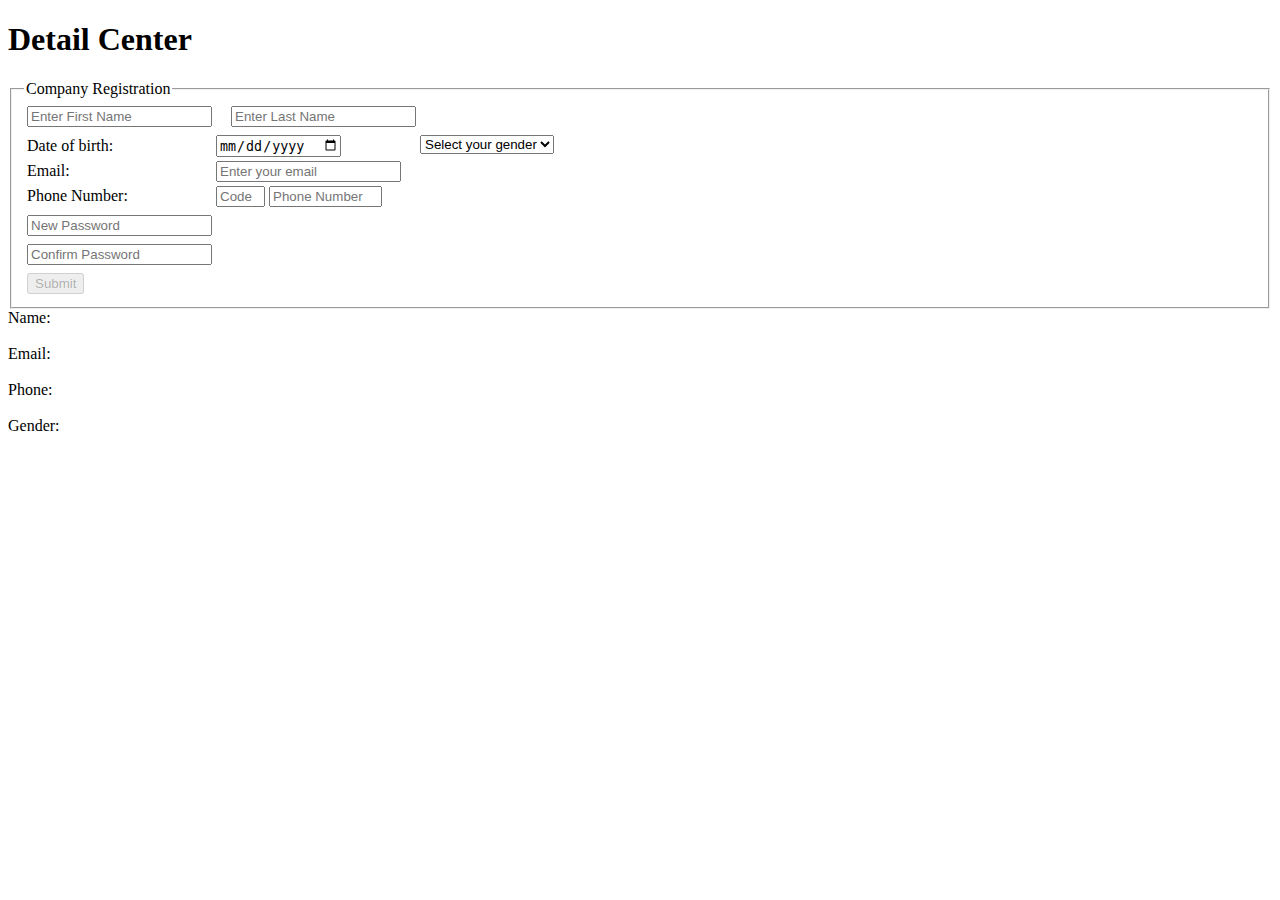
<file: index.html>
<!DOCTYPE html>
<html lang="en">
  <head>
    <meta charset="UTF-8" />
    <meta name="viewport" content="width=device-width, initial-scale=1.0" />
    <title>Registration</title>
    <link rel="stylesheet" href="style.css" />
  </head>
  <body>
    <h1>Detail Center</h1>
    <fieldset>
      <legend>Company Registration</legend>
      <form name="theform">
        <table>
          <tr>
            <td>
              <input
                type="text"
                id="fname"
                placeholder="Enter First Name"
                pattern=".{3,}"
                oninput="pre()"
                required
              />
            </td>
            <td class="mrl">
              <input
                type="text"
                id="lname"
                class="mrl1"
                pattern=".{3,}"
                oninput="pree()"
                placeholder="Enter Last Name"
              />
            </td>
          </tr>
          <tr id="errors">
            <td>
              <div id="erfn">Please enter more than 2 characters</div>
            </td>
            <td>
              <div class="mrl1" id="erln">
                Please enter more than 2 characters
              </div>
            </td>
          </tr>

          <tr>
            <td><label>Date of birth:</label></td>
            <td>
              <input
                type="date"
                id="dob"
                placeholder="Date of Birth"
                required
              />
            </td>
            <td colspan="3" style="display: flex">
              <select id="gend" required>
                <option disabled selected value="">Select your gender</option>
                <option value="Male">Male</option>
                <option value="Female">Female</option>
                <option value="Other">Others</option>
              </select>
            </td>
          </tr>
          <tr>
            <td>Email:</td>
            <td>
              <input
                type="email"
                placeholder="Enter your email"
                name="email"
                class="email"
                id="email"
                pattern="[a-z0-9]+@gmail.com"
                required
              />
              <div><p>Please enter your email correctly</p></div>
            </td>
          </tr>
          <tr>
            <td>Phone Number:</td>
            <td>
              <input
                type="tel"
                pattern="^\+\d{1,3}"
                id="code"
                size="3"
                placeholder="Code"
                required
              />
              <input
                type="tel"
                id="teleNum"
                placeholder="Phone Number"
                maxlength="10"
                size="11"
                oninput="nc()"
                required
              />
            </td>
          </tr>
          <tr id="errors">
            <td></td>
            <td>
              <div id="erpn"><p>Please check your number</p></div>
            </td>
          </tr>
          <tr>
            <td>
              <input
                type="password"
                pattern=".{6,}"
                placeholder="New Password"
                id="pass"
                class="password"
                oninput="pc()"
                onKeyup="checkform()"
                required
              />
            </td>
          </tr>
          <tr id="errors">
            <td>
              <div id="erps"><p>Please enter atleast 6 characters</p></div>
            </td>
          </tr>
          <tr>
            <td>
              <input
                type="password"
                pattern=".{6,}"
                placeholder="Confirm Password"
                id="confPass"
                class="password"
                onKeyup="checkform()"
                required
              />
            </td>
          </tr>
          <tr id="errors">
            <td>
              <div id="ercp"><p>Password not matching</p></div>
            </td>
          </tr>
          <tr>
            <td colspan="6">
              <input
                type="submit"
                name="submit"
                id="sub"
                onclick="chkr()"
                disabled="disabled"
              />
            </td>
          </tr>
        </table>
      </form>
    </fieldset>
    <label>Name:</label><span id="fullname"></span><br /><br />
    <label>Email:</label><span id="mail"></span><br /><br />
    <label>Phone:</label><span id="phone"></span><br /><br />
    <label>Gender:</label><span id="gen"></span><br /><br />

    <script>
      let pno = document.getElementById("teleNum");
      let fn = document.getElementById("fname");
      let ln = document.getElementById("lname");
      let em = document.getElementById("email");
      let co = document.getElementById("code");
      let pn = document.getElementById("teleNum");
      let g = document.getElementById("gend");
      let pas = document.getElementById("pass");
      let cpas = document.getElementById("confPass");
      function pre() {
        if (fn.value.length <= 2) {
          document.getElementById("erfn").style.display = "block";
        } else {
          document.getElementById("erfn").style.display = "none";
        }
      }

      function pree() {
        if (ln.value.length <= 2) {
          document.getElementById("erln").style.display = "block";
        } else {
          document.getElementById("erln").style.display = "none";
        }
      }

      function nc() {
        if (pno.value.length <= 9) {
          document.getElementById("erpn").style.display = "block";
        } else {
          document.getElementById("erpn").style.display = "none";
        }
      }

      function pc() {
        if (pas.value.length <= 5) {
          document.getElementById("erps").style.display = "block";
        } else {
          document.getElementById("erps").style.display = "none";
        }
      }
      function chkr() {
        event.preventDefault();

        console.log(cpas.value);
        console.log(pas.value);
        if (cpas.value !== pas.value) {
          document.getElementById("ercp").style.display = "block";
        } else {
          alert("ok");
          document.getElementById("ercp").style.display = "none";
        }
        document.getElementById("fullname").textContent = fn.value.concat(
          " ",
          ln.value
        );
        document.getElementById("mail").textContent = em.value;
        document.getElementById("phone").textContent = co.value.concat(
          " ",
          pn.value
        );
        document.getElementById("gen").textContent = g.value;
      }
      function checkform() {
        var f = document.forms["theform"].elements;
        var cansubmit = true;

        for (var i = 0; i < f.length; i++) {
          if (f[i].value.length == 0) cansubmit = false;
        }

        if (cansubmit) {
          document.getElementById("sub").disabled = false;
        }
      }
    </script>
  </body>
</html>
</file>
<file: style.css>
/* *{
    margin:0;
    padding:0;
} */

tr#errors{
    
    font-size: 10px;
    color: red;
    font-style: italic;
}
div{
    display: none;
   
}


.mrl1{
    margin-left: 15px;
}
/* #sub{
    background-color: lightskyblue;
    border: 1px solid;
    cursor: pointer;
    border-radius: 3px;
    padding: 5px 10px;
}
 */
</file>
